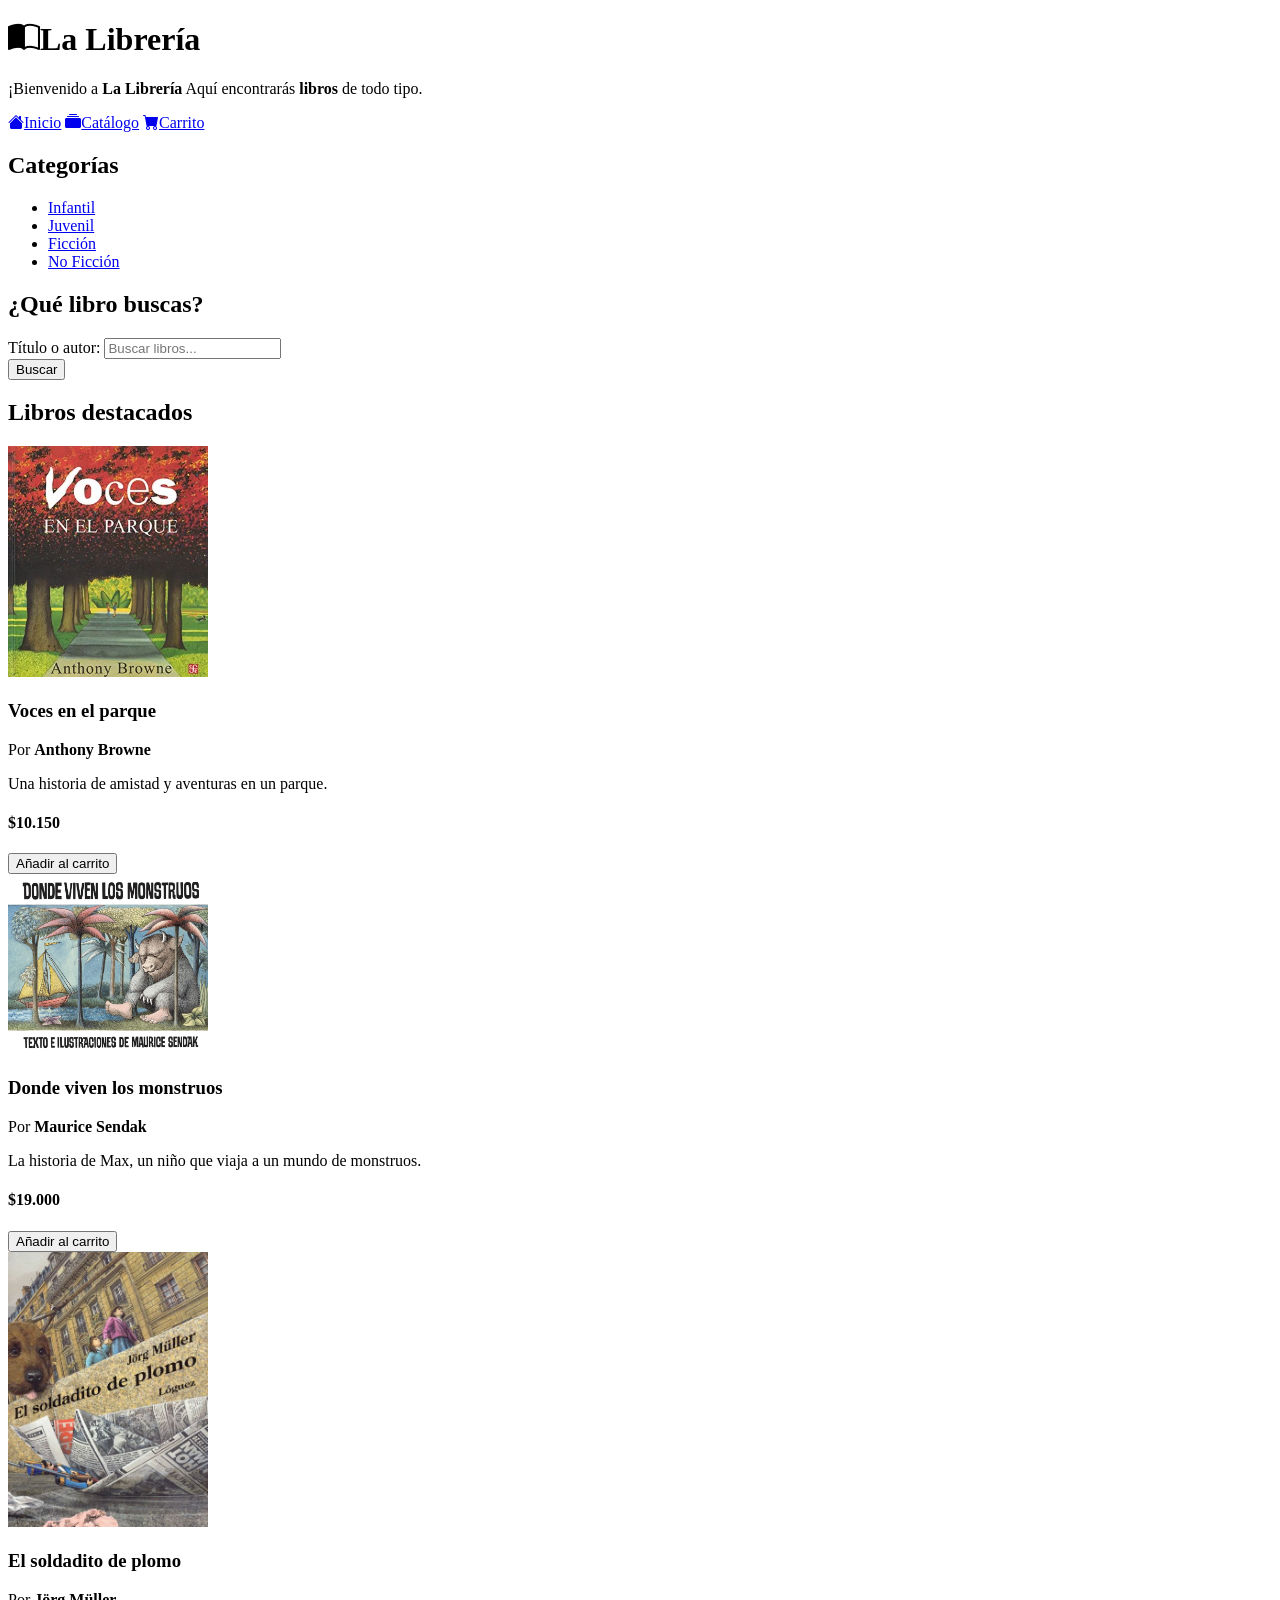
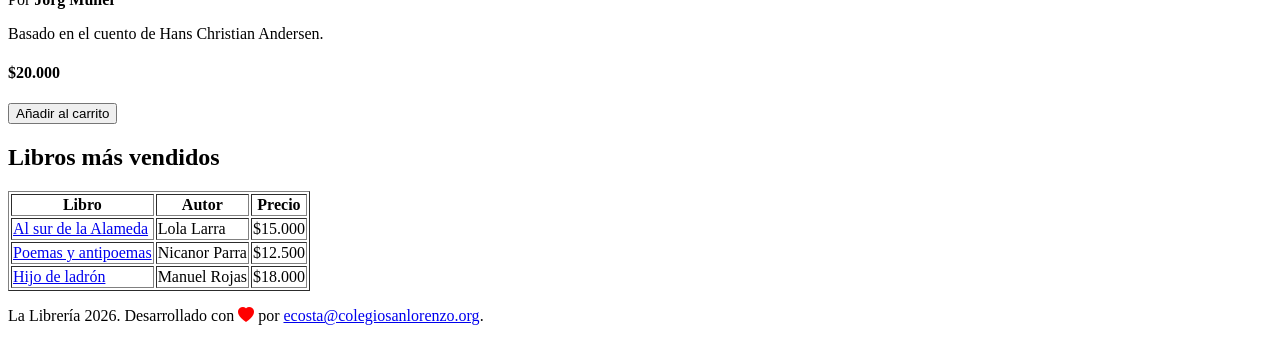
<file: trimestre-01/desafios/des20260330-la-libreria/index.html>
<!DOCTYPE html>
<html lang="es">

<head>
    <meta charset="UTF-8">
    <meta name="viewport" content="width=device-width, initial-scale=1.0">
    <!-- Autor(a) del documento -->
    <meta name="author" content="ecosta@colegiosanlorenzo.org">
    <title>La Librería</title>
    <!-- Estilos CSS -->
    <link rel="stylesheet" href="static/css/style.css">
    <!-- Bootstrap Icons -->
    <link rel="stylesheet" href="https://cdn.jsdelivr.net/npm/bootstrap-icons@1.13.1/font/bootstrap-icons.min.css">
</head>

<body>
    <!-- Encabezado -->
    <header>
        <!-- Título del encabezado -->
        <h1><i class="bi bi-book-half"></i>La Librería</h1>
        <!-- Descripción del encabezado -->
        <p>¡Bienvenido a <strong>La Librería</strong> Aquí encontrarás <strong>libros</strong> de todo tipo.</p>
    </header>

    <!-- Barra de navegación -->
    <nav>
        <a href="#"><i class="bi bi-house-fill"></i>Inicio</a>
        <a href="#"><i class="bi bi-collection-fill"></i>Catálogo</a>
        <a href="#"><i class="bi bi-cart-fill"></i>Carrito</a>
    </nav>

    <!-- Sección de categorías -->
    <section>
        <!-- Título de la sección -->
        <h2>Categorías</h2>
        <!-- Lista de categorías -->
        <ul>
            <li><a href="#">Infantil</a></li>
            <li><a href="#">Juvenil</a></li>
            <li><a href="#">Ficción</a></li>
            <li><a href="#">No Ficción</a></li>
        </ul>
    </section>

    <!-- Sección de formulario -->
    <section>
        <!-- Título de la sección -->
        <h2>¿Qué libro buscas?</h2>
        <!-- Formulario de búsqueda -->
        <form action="">
            <!-- Campo de búsqueda -->
            <div>
                <label for="buscar">Título o autor:</label>
                <input type="text" id="buscar" placeholder="Buscar libros...">
            </div>
            <!-- Botón de búsqueda -->
            <button type="submit">Buscar</button>
        </form>
    </section>

    <!-- Sección principal -->
    <main>
        <!-- Título de la sección -->
        <h2>Libros destacados</h2>

        <!-- Tarjeta de libro 1 -->
        <div>
            <img src="static/images/voces-en-el-parque.png" alt="Voces en el parque" width="200">
            <h3>Voces en el parque</h3>
            <p>Por <strong>Anthony Browne</strong></p>
            <p>Una historia de amistad y aventuras en un parque.</p>
            <h4>$10.150</h4>
            <button>Añadir al carrito</button>
        </div>

        <!-- Tarjeta de libro 2 -->
        <div>
            <img src="static/images/donde-viven-los-monstruos.png" alt="Donde viven los monstruos" width="200">
            <h3>Donde viven los monstruos</h3>
            <p>Por <strong>Maurice Sendak</strong></p>
            <p>La historia de Max, un niño que viaja a un mundo de monstruos.</p>
            <h4>$19.000</h4>
            <button>Añadir al carrito</button>
        </div>

        <!-- Tarjeta de libro 3 -->
        <div>
            <img src="static/images/el-soldadito-de-plomo.png" alt="El soldadito de plomo" width="200">
            <h3>El soldadito de plomo</h3>
            <p>Por <strong>Jörg Müller</strong></p>
            <p>Basado en el cuento de Hans Christian Andersen.</p>
            <h4>$20.000</h4>
            <button>Añadir al carrito</button>
        </div>
    </main>

    <!-- Sección más vendidos -->
    <section>
        <!-- Título de la sección -->
        <h2>Libros más vendidos</h2>
        <!-- Tabla de libros más vendidos -->
        <table border="1">
            <!-- Encabezado de la tabla -->
            <thead>
                <!-- Fila de encabezado -->
                <tr>
                    <th>Libro</th>
                    <th>Autor</th>
                    <th>Precio</th>
                </tr>
            </thead>
            <!-- Cuerpo de la tabla -->
            <tbody>
                <!-- Fila 1 -->
                <tr>
                    <td><a href="#">Al sur de la Alameda</a></td>
                    <td>Lola Larra</td>
                    <td>$15.000</td>
                </tr>
                <!-- Fila 2 -->
                <tr>
                    <td><a href="#">Poemas y antipoemas</a></td>
                    <td>Nicanor Parra</td>
                    <td>$12.500</td>
                </tr>
                <!-- Fila 3 -->
                <tr>
                    <td><a href="#">Hijo de ladrón</a></td>
                    <td>Manuel Rojas</td>
                    <td>$18.000</td>
                </tr>
            </tbody>
        </table>
    </section>

    <!-- Sección pie de página -->
    <footer>
        <!-- Contenido del pie de página -->
        <p>
            La Librería 2026. Desarrollado con <i class="bi bi-heart-fill icono-corazon"></i> por
            <a href="mailto:ecosta@colegiosanlorenzo.org">ecosta@colegiosanlorenzo.org</a>.
        </p>
    </footer>

    <!-- Script JS -->
    <script src="static/js/script.js"></script>
</body>

</html>
</file>
<file: trimestre-01/desafios/des20260330-la-libreria/static/css/style.css>
.icono-corazon {
    color: #ff0000;
}
</file>
